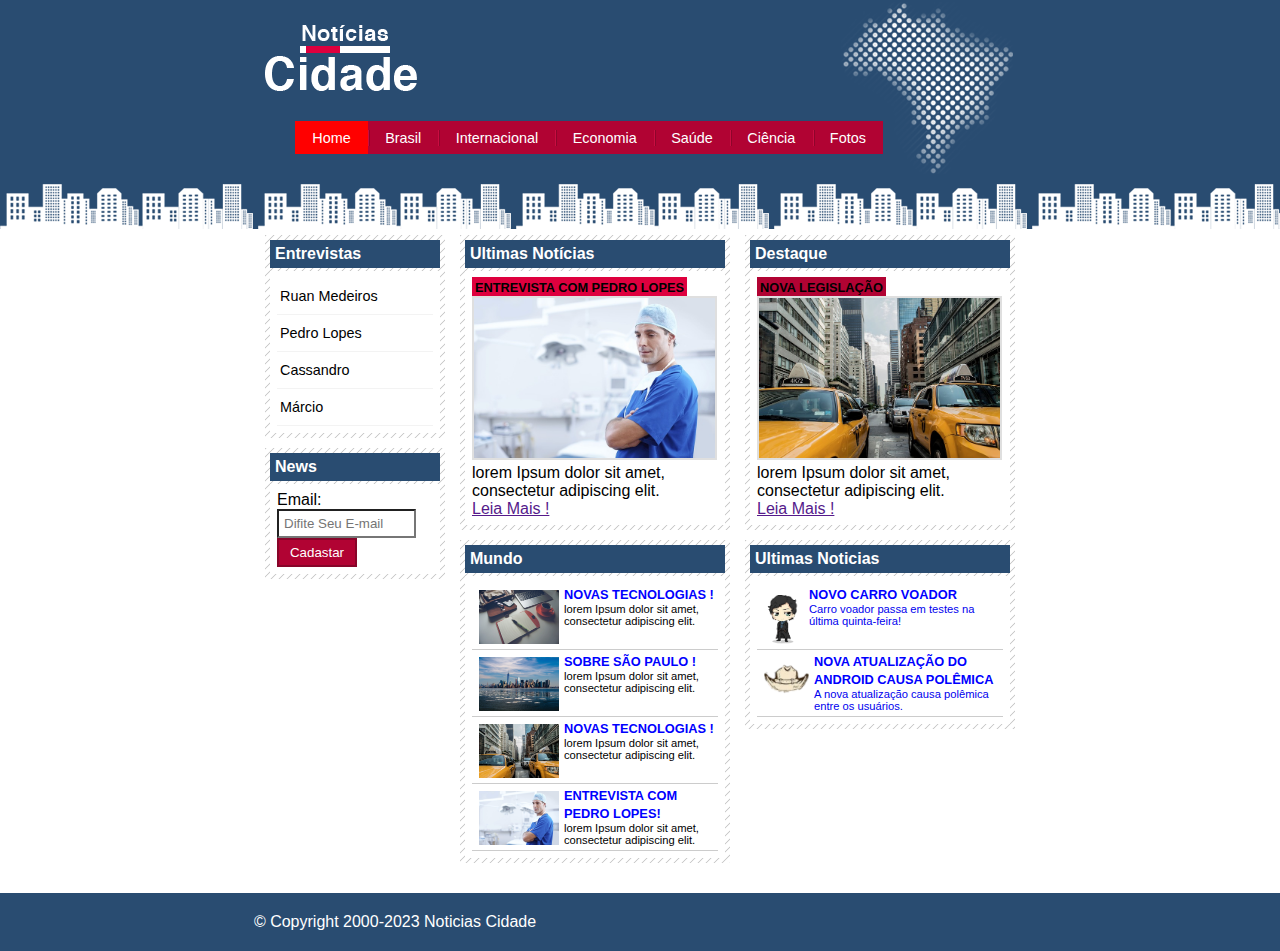
<file: index.html>
<!doctype html>
<html lang="pt-br">
	<head>
		<title>Notícias Cidades - Seu Site de Notícias</title>
		<meta charset="utf-8">
		<link rel="stylesheet" type="text/css" href="css/estilo.css">
 
	</head>
 
	<body class="home"> 

		<!--Inicio Container -->
			<div id="container">

				<!--Inicio topo -->
					<div id="topo">

						<h1 class="logo">Notícias da Cidade</h1>
						
						<ul id="navegacao">
							<li class="primeiro"><a id="home" href="index.html">Home</a></li>
							<li><a id="brasil" href="brasil.html">Brasil</a></li>
							<li><a id="internaciona" href="internacional.html">Internacional</a></li>
							<li><a id="economia" href="economia.html">Economia</a></li>
							<li><a id="saude" href="saude.html">Saúde</a></li>
							<li><a id="ciencia" href="ciencia.html">Ciência</a></li>
							<li><a id="fotos" href="fotos.html">Fotos</a></li>
						</ul>
					</div>
				<!-- Fim Topo -->

				<!-- Inicio Conteudo -->
					<div id="conteudo">

						<!-- Inicio primario -->
							<div id="primario">
								
								<div class="caixa entrevista">
									<h2>Ultimas Notícias</h2>
									<div class="caixa-conteudo">
										<h3>Entrevista com Pedro Lopes</h3>
										<img class="imagem-principal" src="imagens/doutor.jpg" width="100%"">
										<p>
											lorem Ipsum dolor sit amet,
											consectetur adipiscing elit.
										</p>
										<a href="">Leia Mais !</a>
									</div>
								</div>

								<div class="caixa">
									<h2>Mundo</h2>
										<div class="caixa-conteudo">
											<ul id="lista-noticias">
												
												<li>
													<a href="">
														<img src="imagens/tecnologia.jpg" width="80px">
														<h3>Novas Tecnologias !</h3>
														<p>
															lorem Ipsum dolor sit amet,
															consectetur adipiscing elit.
														</p>
													</a>
												</li>

												<li>
													<a href="">
														<img src="imagens/cidade.jpg" width="80px">
														<h3>Sobre São Paulo !</h3>
														<p>
															lorem Ipsum dolor sit amet,
															consectetur adipiscing elit.
														</p>
													</a>
												</li>

												<li>
													<a href="">
														<img src="imagens/taxi.jpg" width="80px">
														<h3>Novas Tecnologias !</h3>
														<p>
															lorem Ipsum dolor sit amet,
															consectetur adipiscing elit.
														</p>
													</a>
												</li>

												<li>
													<a href="">
														<img src="imagens/doutor.jpg" width="80px">
														<h3>Entrevista com Pedro Lopes!</h3>
														<p>
															lorem Ipsum dolor sit amet,
															consectetur adipiscing elit.
														</p>
													</a>
												</li>
											</ul>
										</div>
								</div>

							</div>
						<!-- Fim primario -->

						<!-- Inicio segundario -->
							<div id="segundario">

								<div class="caixa">
									<h2>Destaque</h2>
										<div class="destaque">
											<div class="caixa-conteudo">
												<h3>Nova Legislação</h3>
												<img class="imagem-principal" src="imagens/taxi.jpg" width="100%"">
												<p>
													lorem Ipsum dolor sit amet,
													consectetur adipiscing elit.
												</p>
												<a href="">Leia Mais !</a>
											</div>
										</div>

										
								</div>

								<div class="caixa">
									<h2>Ultimas Noticias</h2>
										<div class="caixa-conteudo">
											<ul id="lista-noticias">

												<li>
													<a href="#">
														<img src="imagens/Sherlock.png" width="40px">
														<h3>Novo carro voador</h3>
														<p>
															Carro voador passa em testes na última quinta-feira!
														
													</a>
												</li>

												<li>
													<a href="#">
														<img src="imagens/wantedssh.png" width="45px">
														<h3>Nova Atualização do Android causa polêmica</h3>
														<p>
															A nova atualização causa polêmica entre os usuários.
														
													</a>
												</li>


											</ul>
										</div>
								</div>

								
							</div>
						<!-- Fim segundario -->

						<!-- Inicio Lateral -->
							<div id="lateral">

								<div class="caixa">
									<h2>Entrevistas</h2>
									<div class="caixa-conteudo">
										<ul>
											<li><a href="">Ruan Medeiros</a></li>
											<li><a href="">Pedro Lopes</a></li>
											<li><a href="">Cassandro</a></li>
											<li><a href="">Márcio</a></li>
										</ul>
									</div>
								</div>

								<div class="caixa">
									<h2>News</h2>
									<div class="caixa-conteudo">
										
										<form>
											<div>
												<label for="email">Email:</label>
												<input type="email" name="email" id="email" placeholder="Difite Seu E-mail">
											</div>
											<div>
												<input class="submit" type="submit" value="Cadastar">
											</div>
										</form>

									</div>
								</div>

							</div>
						<!-- Fim Lateral -->

					</div>
				<!-- Fim Conteudo -->

			</div>
		<!-- Fim Container-->

		<!-- Inicio Rodape -->
			<div id="container-rodape">
				<div id="rodape">
					&copy; Copyright 2000-2023 Noticias Cidade
				</div>
			</div>
		<!-- Fim Rodape -->
		


	</body>

</html>
</file>
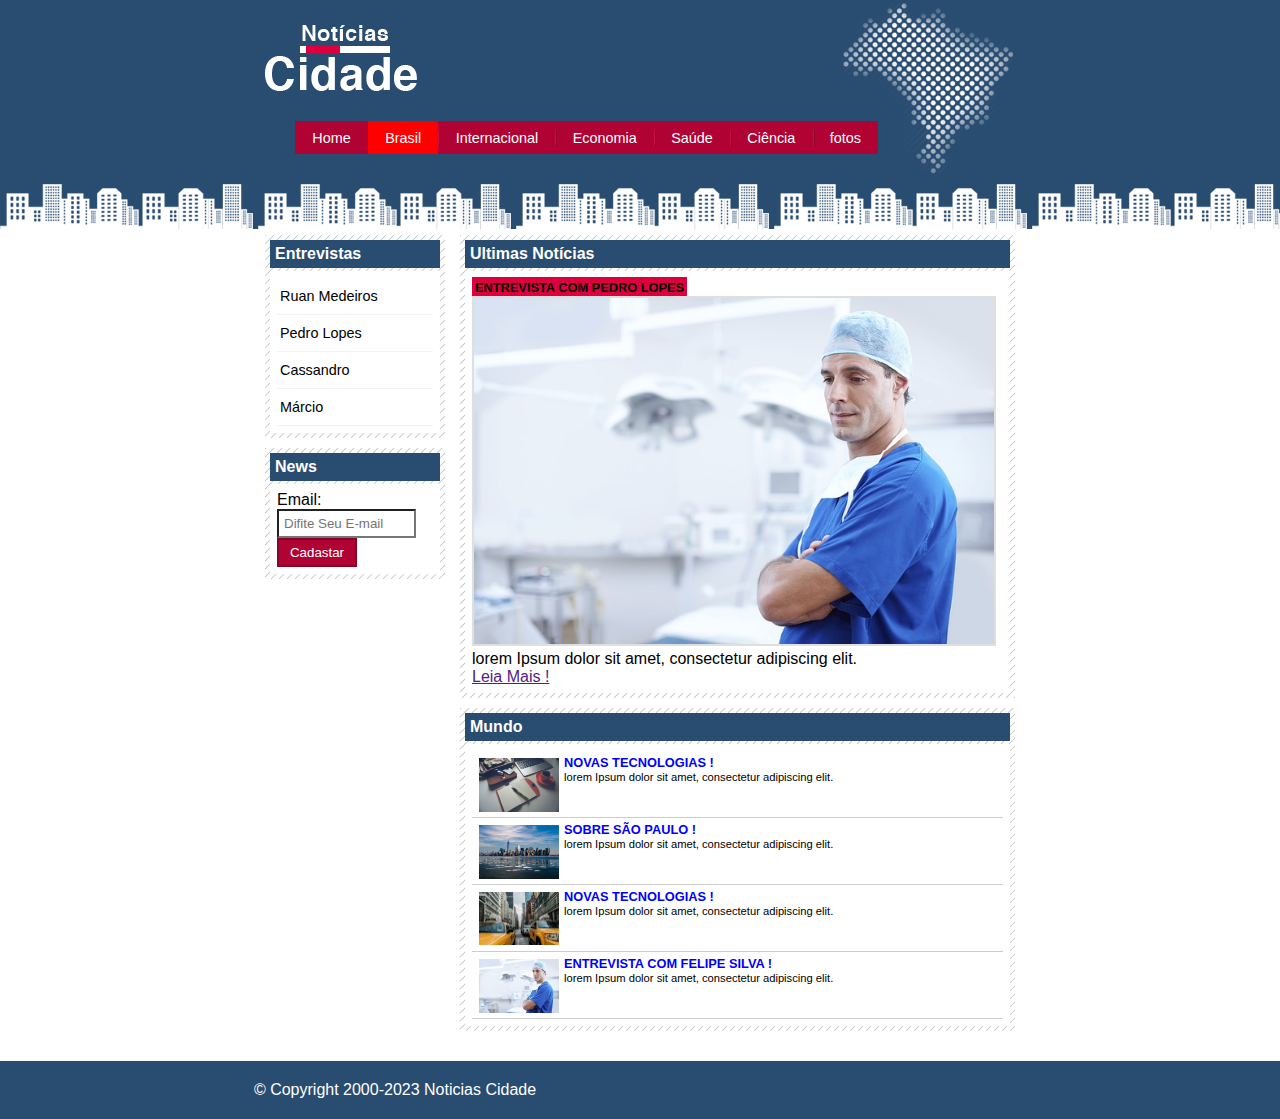
<file: brasil.html>
<!doctype html>
<html lang="pt-br">
	<head>
		<title>Brasil - Seu Site de Notícias</title>
		<meta charset="utf-8">
		<link rel="stylesheet" type="text/css" href="css/estilo.css">
 
	</head>
 
	<body id="duas-colunas" class="brasil"> 

		<!--Inicio Container -->
			<div id="container">

				<!--Inicio topo -->
					<div id="topo">

						<h1 class="logo">Notícias da Cidade</h1>
						
						<ul id="navegacao">
							<li class="primeiro"><a id="home" href="index.html">Home</a></li>
							<li><a id="brasil" href="brasil.html">Brasil</a></li>
							<li><a id="internaciona" href="internacional.html">Internacional</a></li>
							<li><a id="economia" href="economia.html">Economia</a></li>
							<li><a id="saude" href="saude.html">Saúde</a></li>
							<li><a id="ciencia" href="ciencia.html">Ciência</a></li>
							<li><a id="fotos" href="fotos.html">fotos</a></li>
						</ul>
					</div>
				<!-- Fim Topo -->

				<!-- Inicio Conteudo -->
					<div id="conteudo">

						<!-- Inicio primario -->
							<div id="primario">
								
								<div class="caixa entrevista">
									<h2>Ultimas Notícias</h2>
									<div class="caixa-conteudo">
										<h3>Entrevista com Pedro Lopes</h3>
										<img class="imagem-principal" src="imagens/doutor.jpg" width="100%"">
										<p>
											lorem Ipsum dolor sit amet,
											consectetur adipiscing elit.
										</p>
										<a href="">Leia Mais !</a>
									</div>
								</div>

								<div class="caixa">
									<h2>Mundo</h2>
										<div class="caixa-conteudo">
											<ul id="lista-noticias">
												
												<li>
													<a href="">
														<img src="imagens/tecnologia.jpg" width="80px">
														<h3>Novas Tecnologias !</h3>
														<p>
															lorem Ipsum dolor sit amet,
															consectetur adipiscing elit.
														</p>
													</a>
												</li>

												<li>
													<a href="">
														<img src="imagens/cidade.jpg" width="80px">
														<h3>Sobre São Paulo !</h3>
														<p>
															lorem Ipsum dolor sit amet,
															consectetur adipiscing elit.
														</p>
													</a>
												</li>

												<li>
													<a href="">
														<img src="imagens/taxi.jpg" width="80px">
														<h3>Novas Tecnologias !</h3>
														<p>
															lorem Ipsum dolor sit amet,
															consectetur adipiscing elit.
														</p>
													</a>
												</li>

												<li>
													<a href="">
														<img src="imagens/doutor.jpg" width="80px">
														<h3>Entrevista com Felipe Silva !</h3>
														<p>
															lorem Ipsum dolor sit amet,
															consectetur adipiscing elit.
														</p>
													</a>
												</li>
											</ul>
										</div>
								</div>

							</div>
						<!-- Fim primario -->

						<!-- Inicio Lateral -->
							<div id="lateral">

								<div class="caixa">
									<h2>Entrevistas</h2>
									<div class="caixa-conteudo">
										<ul>
											<li><a href="">Ruan Medeiros</a></li>
											<li><a href="">Pedro Lopes</a></li>
											<li><a href="">Cassandro</a></li>
											<li><a href="">Márcio</a></li>
										</ul>
									</div>
								</div>

								<div class="caixa">
									<h2>News</h2>
									<div class="caixa-conteudo">
										
										<form>
											<div>
												<label for="email">Email:</label>
												<input type="email" name="email" id="email" placeholder="Difite Seu E-mail">
											</div>
											<div>
												<input class="submit" type="submit" value="Cadastar">
											</div>
										</form>

									</div>
								</div>

							</div>
						<!-- Fim Lateral -->

					</div>
				<!-- Fim Conteudo -->

			</div>
		<!-- Fim Container-->

		<!-- Inicio Rodape -->
			<div id="container-rodape">
				<div id="rodape">
					&copy; Copyright 2000-2023 Noticias Cidade
				</div>
			</div>
		<!-- Fim Rodape -->
		


	</body>

</html>
</file>
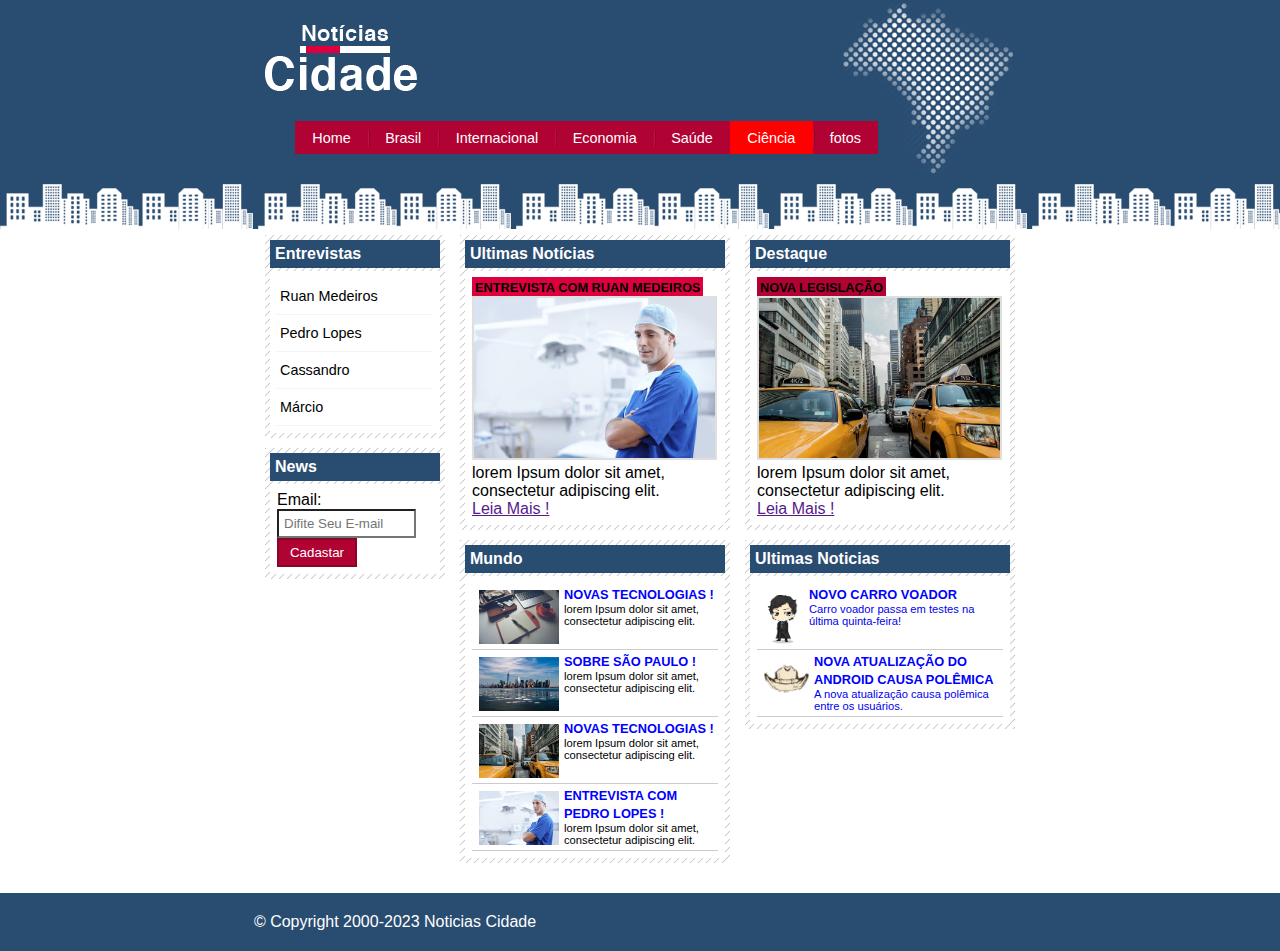
<file: ciencia.html>
<!doctype html>
<html lang="pt-br">
	<head>
		<title>Notícias Cidades - Seu Site de Notícias</title>
		<meta charset="utf-8">
		<link rel="stylesheet" type="text/css" href="css/estilo.css">
 
	</head>
 
	<body class="ciencia"> 

		<!--Inicio Container -->
			<div id="container">

				<!--Inicio topo -->
					<div id="topo">

						<h1 class="logo">Notícias da Cidade</h1>
						
						<ul id="navegacao">
							<li class="primeiro"><a id="home" href="index.html">Home</a></li>
							<li><a id="brasil" href="brasil.html">Brasil</a></li>
							<li><a id="internaciona" href="internacional.html">Internacional</a></li>
							<li><a id="economia" href="economia.html">Economia</a></li>
							<li><a id="saude" href="saude.html">Saúde</a></li>
							<li><a id="ciencia" href="ciencia.html">Ciência</a></li>
							<li><a id="fotos" href="fotos.html">fotos</a></li>
						</ul>
					</div>
				<!-- Fim Topo -->

				<!-- Inicio Conteudo -->
					<div id="conteudo">

						<!-- Inicio primario -->
							<div id="primario">
								
								<div class="caixa entrevista">
									<h2>Ultimas Notícias</h2>
									<div class="caixa-conteudo">
										<h3>Entrevista com Ruan Medeiros</h3>
										<img class="imagem-principal" src="imagens/doutor.jpg" width="100%"">
										<p>
											lorem Ipsum dolor sit amet,
											consectetur adipiscing elit.
										</p>
										<a href="">Leia Mais !</a>
									</div>
								</div>

								<div class="caixa">
									<h2>Mundo</h2>
										<div class="caixa-conteudo">
											<ul id="lista-noticias">
												
												<li>
													<a href="">
														<img src="imagens/tecnologia.jpg" width="80px">
														<h3>Novas Tecnologias !</h3>
														<p>
															lorem Ipsum dolor sit amet,
															consectetur adipiscing elit.
														</p>
													</a>
												</li>

												<li>
													<a href="">
														<img src="imagens/cidade.jpg" width="80px">
														<h3>Sobre São Paulo !</h3>
														<p>
															lorem Ipsum dolor sit amet,
															consectetur adipiscing elit.
														</p>
													</a>
												</li>

												<li>
													<a href="">
														<img src="imagens/taxi.jpg" width="80px">
														<h3>Novas Tecnologias !</h3>
														<p>
															lorem Ipsum dolor sit amet,
															consectetur adipiscing elit.
														</p>
													</a>
												</li>

												<li>
													<a href="">
														<img src="imagens/doutor.jpg" width="80px">
														<h3>Entrevista com Pedro Lopes !</h3>
														<p>
															lorem Ipsum dolor sit amet,
															consectetur adipiscing elit.
														</p>
													</a>
												</li>
											</ul>
										</div>
								</div>

							</div>
						<!-- Fim primario -->

						<!-- Inicio segundario -->
							<div id="segundario">

								<div class="caixa">
									<h2>Destaque</h2>
										<div class="destaque">
											<div class="caixa-conteudo">
												<h3>Nova Legislação</h3>
												<img class="imagem-principal" src="imagens/taxi.jpg" width="100%"">
												<p>
													lorem Ipsum dolor sit amet,
													consectetur adipiscing elit.
												</p>
												<a href="">Leia Mais !</a>
											</div>
										</div>

										
								</div>

								<div class="caixa">
									<h2>Ultimas Noticias</h2>
										<div class="caixa-conteudo">
											<ul id="lista-noticias">

												<li>
													<a href="#">
														<img src="imagens/Sherlock.png" width="40px">
														<h3>Novo carro voador</h3>
														<p>
															Carro voador passa em testes na última quinta-feira!
														
													</a>
												</li>

												<li>
													<a href="#">
														<img src="imagens/wantedssh.png" width="45px">
														<h3>Nova Atualização do Android causa polêmica</h3>
														<p>
															A nova atualização causa polêmica entre os usuários.
														
													</a>
												</li>


											</ul>
										</div>
								</div>

								
							</div>
						<!-- Fim segundario -->

						<!-- Inicio Lateral -->
							<div id="lateral">

								<div class="caixa">
									<h2>Entrevistas</h2>
									<div class="caixa-conteudo">
										<ul>
											<li><a href="">Ruan Medeiros</a></li>
											<li><a href="">Pedro Lopes</a></li>
											<li><a href="">Cassandro</a></li>
											<li><a href="">Márcio</a></li>
										</ul>
									</div>
								</div>

								<div class="caixa">
									<h2>News</h2>
									<div class="caixa-conteudo">
										
										<form>
											<div>
												<label for="email">Email:</label>
												<input type="email" name="email" id="email" placeholder="Difite Seu E-mail">
											</div>
											<div>
												<input class="submit" type="submit" value="Cadastar">
											</div>
										</form>

									</div>
								</div>

							</div>
						<!-- Fim Lateral -->

					</div>
				<!-- Fim Conteudo -->

			</div>
		<!-- Fim Container-->

		<!-- Inicio Rodape -->
			<div id="container-rodape">
				<div id="rodape">
					&copy; Copyright 2000-2023 Noticias Cidade
				</div>
			</div>
		<!-- Fim Rodape -->
		


	</body>

</html>
</file>
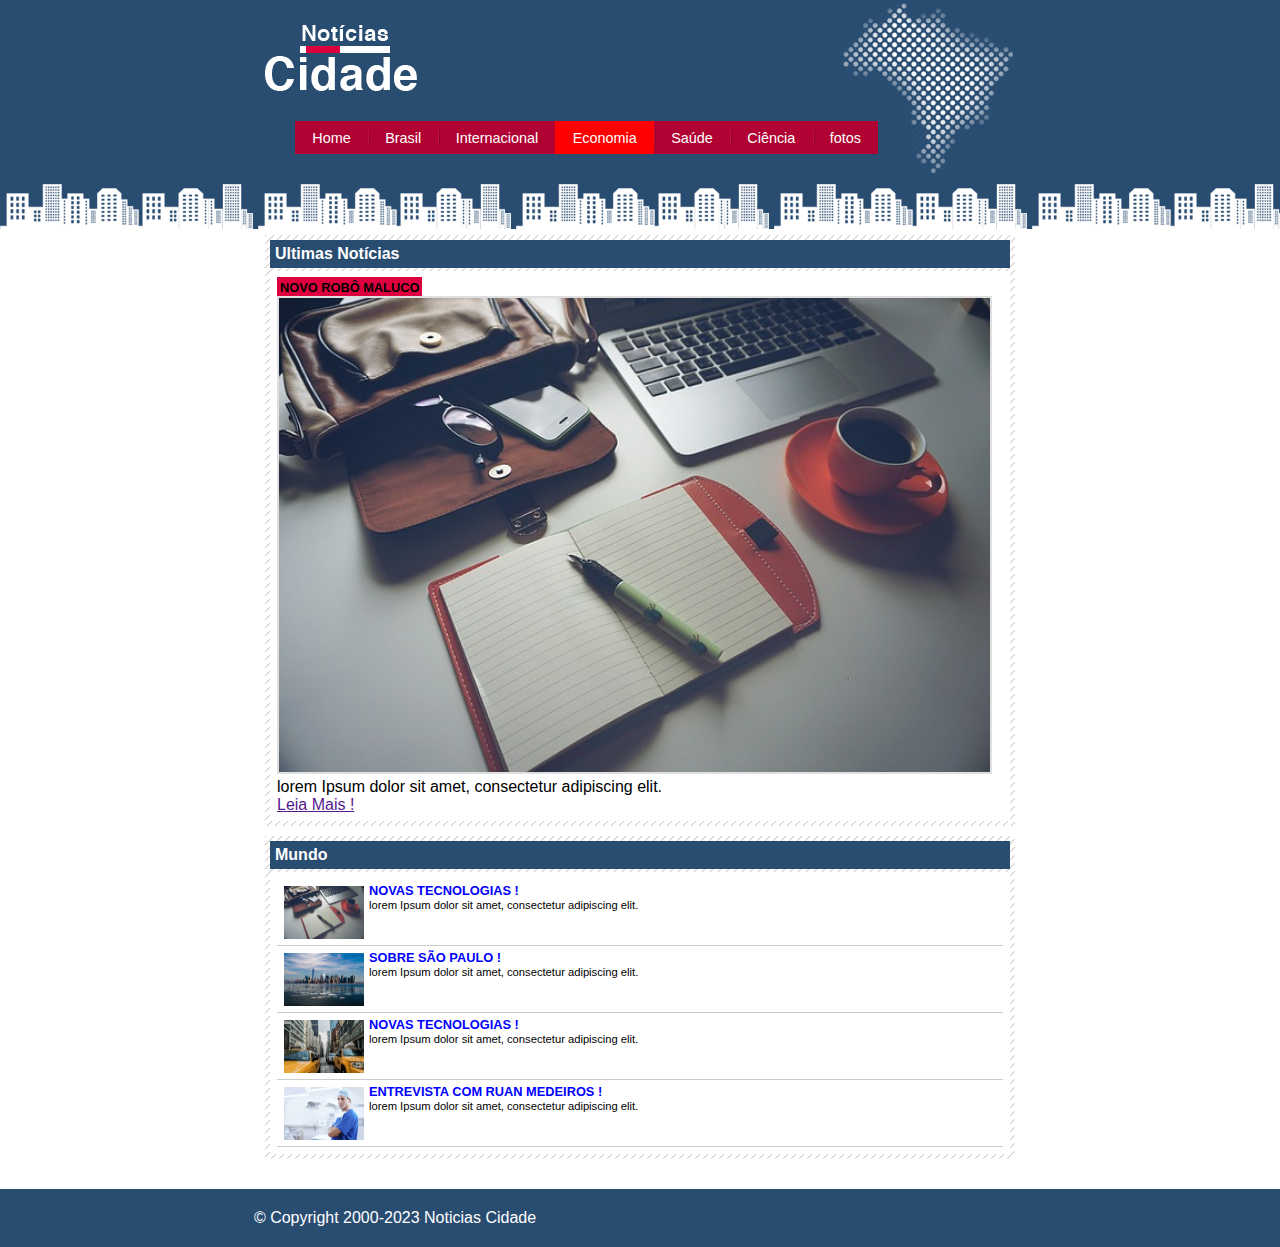
<file: economia.html>
<!doctype html>
<html lang="pt-br">
	<head>
		<title>Notícias Cidades - Seu Site de Notícias</title>
		<meta charset="utf-8">
		<link rel="stylesheet" type="text/css" href="css/estilo.css">
 
	</head>
 
	<body id="uma-colunas" class="economia"> 

		<!--Inicio Container -->
			<div id="container">

				<!--Inicio topo -->
					<div id="topo">

						<h1 class="logo">Notícias da Cidade</h1>
						
						<ul id="navegacao">
							<li class="primeiro"><a id="home" href="index.html">Home</a></li>
							<li><a id="brasil" href="brasil.html">Brasil</a></li>
							<li><a id="internaciona" href="internacional.html">Internacional</a></li>
							<li><a id="economia" href="economia.html">Economia</a></li>
							<li><a id="saude" href="saude.html">Saúde</a></li>
							<li><a id="ciencia" href="ciencia.html">Ciência</a></li>
							<li><a id="fotos" href="fotos.html">fotos</a></li>
						</ul>
					</div>
				<!-- Fim Topo -->

				<!-- Inicio Conteudo -->
					<div id="conteudo">

						<!-- Inicio primario -->
							<div id="primario">
								
								<div class="caixa entrevista">
									<h2>Ultimas Notícias</h2>
									<div class="caixa-conteudo">
										<h3>Novo robô maluco</h3>
										<img class="imagem-principal" src="imagens/tecnologia.jpg" width="100%">
										<p>
											lorem Ipsum dolor sit amet,
											consectetur adipiscing elit.
										</p>
										<a href="">Leia Mais !</a>
									</div>
								</div>

								<div class="caixa">
									<h2>Mundo</h2>
										<div class="caixa-conteudo">
											<ul id="lista-noticias">
												
												<li>
													<a href="">
														<img src="imagens/tecnologia.jpg" width="80px">
														<h3>Novas Tecnologias !</h3>
														<p>
															lorem Ipsum dolor sit amet,
															consectetur adipiscing elit.
														</p>
													</a>
												</li>

												<li>
													<a href="">
														<img src="imagens/cidade.jpg" width="80px">
														<h3>Sobre São Paulo !</h3>
														<p>
															lorem Ipsum dolor sit amet,
															consectetur adipiscing elit.
														</p>
													</a>
												</li>

												<li>
													<a href="">
														<img src="imagens/taxi.jpg" width="80px">
														<h3>Novas Tecnologias !</h3>
														<p>
															lorem Ipsum dolor sit amet,
															consectetur adipiscing elit.
														</p>
													</a>
												</li>

												<li>
													<a href="">
														<img src="imagens/doutor.jpg" width="80px">
														<h3>Entrevista com Ruan Medeiros !</h3>
														<p>
															lorem Ipsum dolor sit amet,
															consectetur adipiscing elit.
														</p>
													</a>
												</li>
											</ul>
										</div>
								</div>

							</div>
						<!-- Fim primario -->




					</div>
				<!-- Fim Conteudo -->

			</div>
		<!-- Fim Container-->

		<!-- Inicio Rodape -->
			<div id="container-rodape">
				<div id="rodape">
					&copy; Copyright 2000-2023 Noticias Cidade
				</div>
			</div>
		<!-- Fim Rodape -->
		


	</body>

</html>
</file>
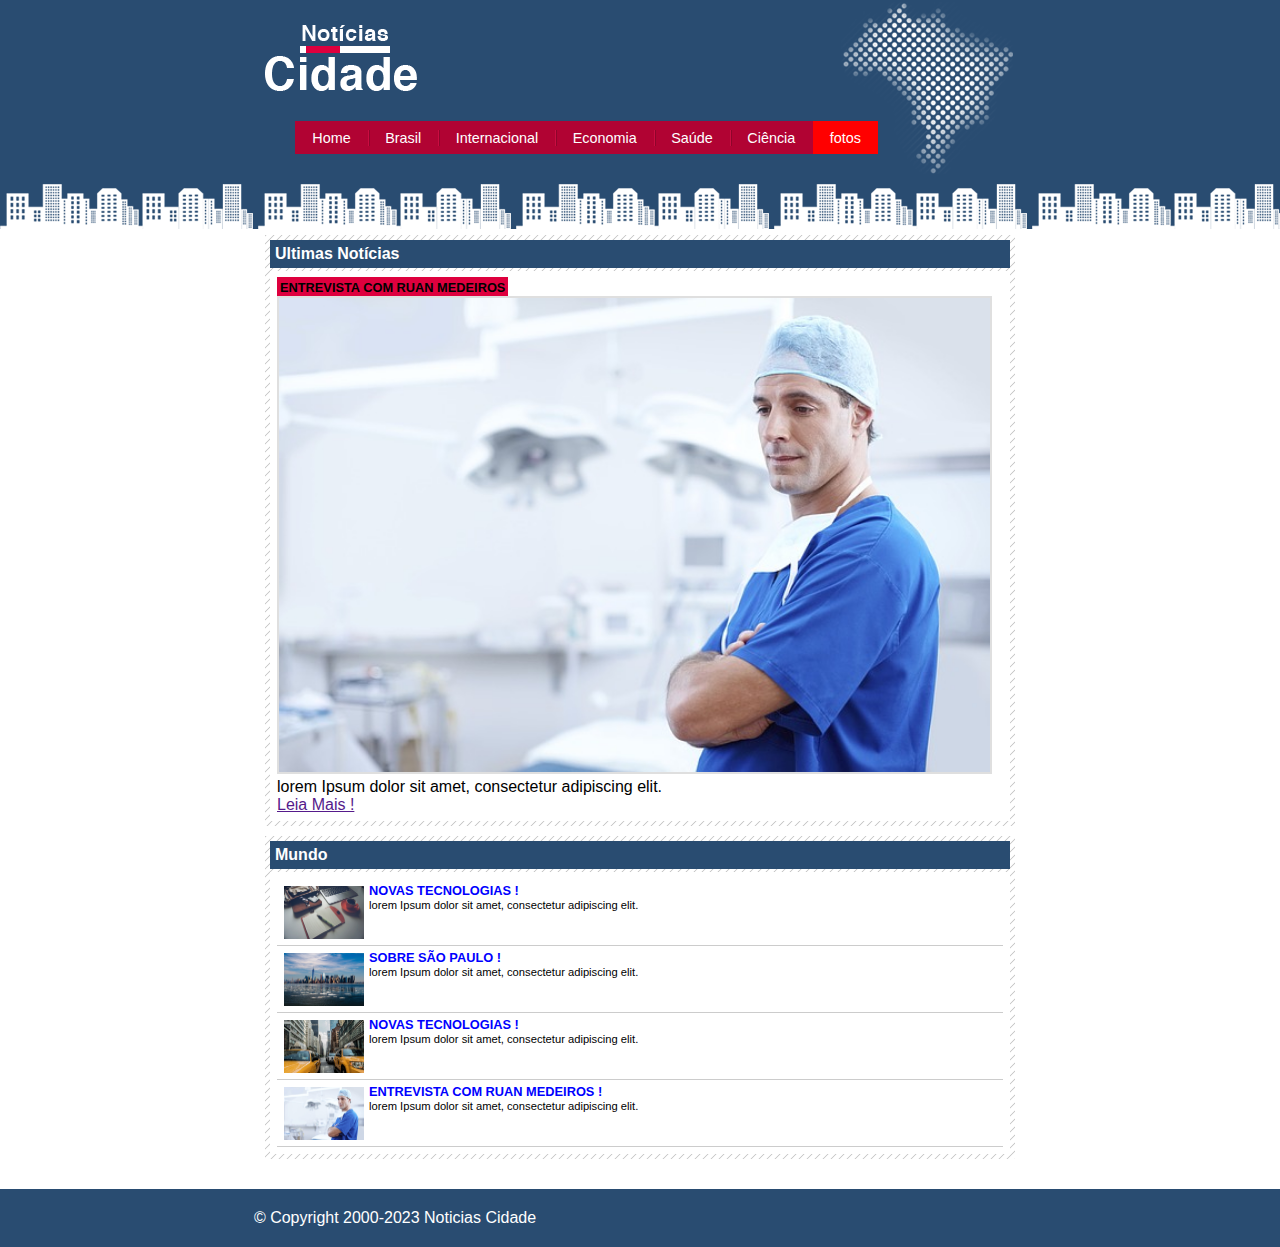
<file: Fotos.html>
<!doctype html>
<html lang="pt-br">
	<head>
		<title>Fotos - Seu Site de Notícias</title>
		<meta charset="utf-8">
		<link rel="stylesheet" type="text/css" href="css/estilo.css">
 
	</head>
 
	<body id="uma-colunas" class="fotos"> 

		<!--Inicio Container -->
			<div id="container">

				<!--Inicio topo -->
					<div id="topo">

						<h1 class="logo">Notícias da Cidade</h1>
						
						<ul id="navegacao">
							<li class="primeiro"><a id="home" href="index.html">Home</a></li>
							<li><a id="brasil" href="brasil.html">Brasil</a></li>
							<li><a id="internaciona" href="internacional.html">Internacional</a></li>
							<li><a id="economia" href="economia.html">Economia</a></li>
							<li><a id="saude" href="saude.html">Saúde</a></li>
							<li><a id="ciencia" href="ciencia.html">Ciência</a></li>
							<li><a id="fotos" href="fotos.html">fotos</a></li>
						</ul>
					</div>
				<!-- Fim Topo -->

				<!-- Inicio Conteudo -->
					<div id="conteudo">

						<!-- Inicio primario -->
							<div id="primario">
								
								<div class="caixa entrevista">
									<h2>Ultimas Notícias</h2>
									<div class="caixa-conteudo">
										<h3>Entrevista com Ruan Medeiros</h3>
										<img class="imagem-principal" src="imagens/doutor.jpg" width="100%"">
										<p>
											lorem Ipsum dolor sit amet,
											consectetur adipiscing elit.
										</p>
										<a href="">Leia Mais !</a>
									</div>
								</div>

								<div class="caixa">
									<h2>Mundo</h2>
										<div class="caixa-conteudo">
											<ul id="lista-noticias">
												
												<li>
													<a href="">
														<img src="imagens/tecnologia.jpg" width="80px">
														<h3>Novas Tecnologias !</h3>
														<p>
															lorem Ipsum dolor sit amet,
															consectetur adipiscing elit.
														</p>
													</a>
												</li>

												<li>
													<a href="">
														<img src="imagens/cidade.jpg" width="80px">
														<h3>Sobre São Paulo !</h3>
														<p>
															lorem Ipsum dolor sit amet,
															consectetur adipiscing elit.
														</p>
													</a>
												</li>

												<li>
													<a href="">
														<img src="imagens/taxi.jpg" width="80px">
														<h3>Novas Tecnologias !</h3>
														<p>
															lorem Ipsum dolor sit amet,
															consectetur adipiscing elit.
														</p>
													</a>
												</li>

												<li>
													<a href="">
														<img src="imagens/doutor.jpg" width="80px">
														<h3>Entrevista com Ruan Medeiros !</h3>
														<p>
															lorem Ipsum dolor sit amet,
															consectetur adipiscing elit.
														</p>
													</a>
												</li>
											</ul>
										</div>
								</div>

							</div>
						<!-- Fim primario -->

					</div>
				<!-- Fim Conteudo -->

			</div>
		<!-- Fim Container-->

		<!-- Inicio Rodape -->
			<div id="container-rodape">
				<div id="rodape">
					&copy; Copyright 2000-2023 Noticias Cidade
				</div>
			</div>
		<!-- Fim Rodape -->
		


	</body>

</html>
</file>
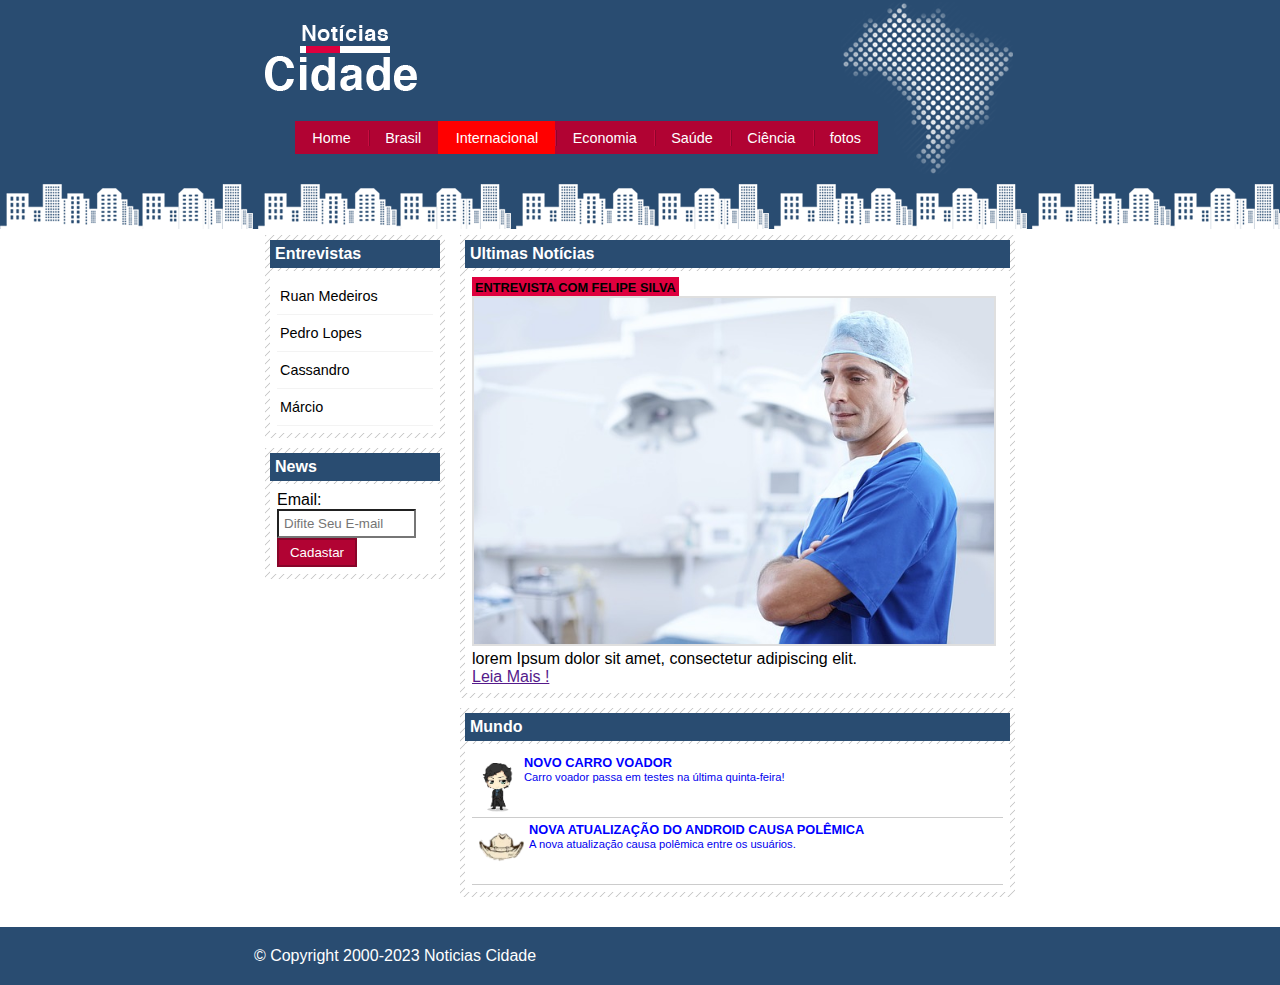
<file: internacional.html>
<!doctype html>
<html lang="pt-br">
	<head>
		<title>Internacional - Seu Site de Notícias</title>
		<meta charset="utf-8">
		<link rel="stylesheet" type="text/css" href="css/estilo.css">
 
	</head>
 
	<body id="duas-colunas" class="internacional"> 

		<!--Inicio Container -->
			<div id="container">

				<!--Inicio topo -->
					<div id="topo">

						<h1 class="logo">Notícias da Cidade</h1>
						
						<ul id="navegacao">
							<li class="primeiro"><a id="home" href="index.html">Home</a></li>
							<li><a id="brasil" href="brasil.html">Brasil</a></li>
							<li><a id="internacional" href="internacional.html">Internacional</a></li>
							<li><a id="economia" href="economia.html">Economia</a></li>
							<li><a id="saude" href="saude.html">Saúde</a></li>
							<li><a id="ciencia" href="ciencia.html">Ciência</a></li>
							<li><a id="fotos" href="fotos.html">fotos</a></li>
						</ul>
					</div>
				<!-- Fim Topo -->

				<!-- Inicio Conteudo -->
					<div id="conteudo">

						<!-- Inicio primario -->
							<div id="primario">
								
								<div class="caixa entrevista">
									<h2>Ultimas Notícias</h2>
									<div class="caixa-conteudo">
										<h3>Entrevista com Felipe Silva</h3>
										<img class="imagem-principal" src="imagens/doutor.jpg" width="100%"">
										<p>
											lorem Ipsum dolor sit amet,
											consectetur adipiscing elit.
										</p>
										<a href="">Leia Mais !</a>
									</div>
								</div>

								<div class="caixa">
									<h2>Mundo</h2>
										<div class="caixa-conteudo">
											<ul id="lista-noticias">
												
												<li>
													<a href="#">
														<img src="imagens/Sherlock.png" width="40px">
														<h3>Novo carro voador</h3>
														<p>
															Carro voador passa em testes na última quinta-feira!
														
													</a>
												</li>

												<li>
													<a href="#">
														<img src="imagens/wantedssh.png" width="45px">
														<h3>Nova Atualização do Android causa polêmica</h3>
														<p>
															A nova atualização causa polêmica entre os usuários.
														
													</a>
												</li>
										
											</ul>
										</div>
								</div>

							</div>
						<!-- Fim primario -->

						<!-- Inicio Lateral -->
							<div id="lateral">

								<div class="caixa">
									<h2>Entrevistas</h2>
									<div class="caixa-conteudo">
										<ul>
											<li><a href="">Ruan Medeiros</a></li>
											<li><a href="">Pedro Lopes</a></li>
											<li><a href="">Cassandro</a></li>
											<li><a href="">Márcio</a></li>
										</ul>
									</div>
								</div>

								<div class="caixa">
									<h2>News</h2>
									<div class="caixa-conteudo">
										
										<form>
											<div>
												<label for="email">Email:</label>
												<input type="email" name="email" id="email" placeholder="Difite Seu E-mail">
											</div>
											<div>
												<input class="submit" type="submit" value="Cadastar">
											</div>
										</form>

									</div>
								</div>

							</div>
						<!-- Fim Lateral -->

					</div>
				<!-- Fim Conteudo -->

			</div>
		<!-- Fim Container-->

		<!-- Inicio Rodape -->
			<div id="container-rodape">
				<div id="rodape">
					&copy; Copyright 2000-2023 Noticias Cidade
				</div>
			</div>
		<!-- Fim Rodape -->
		


	</body>

</html>
</file>
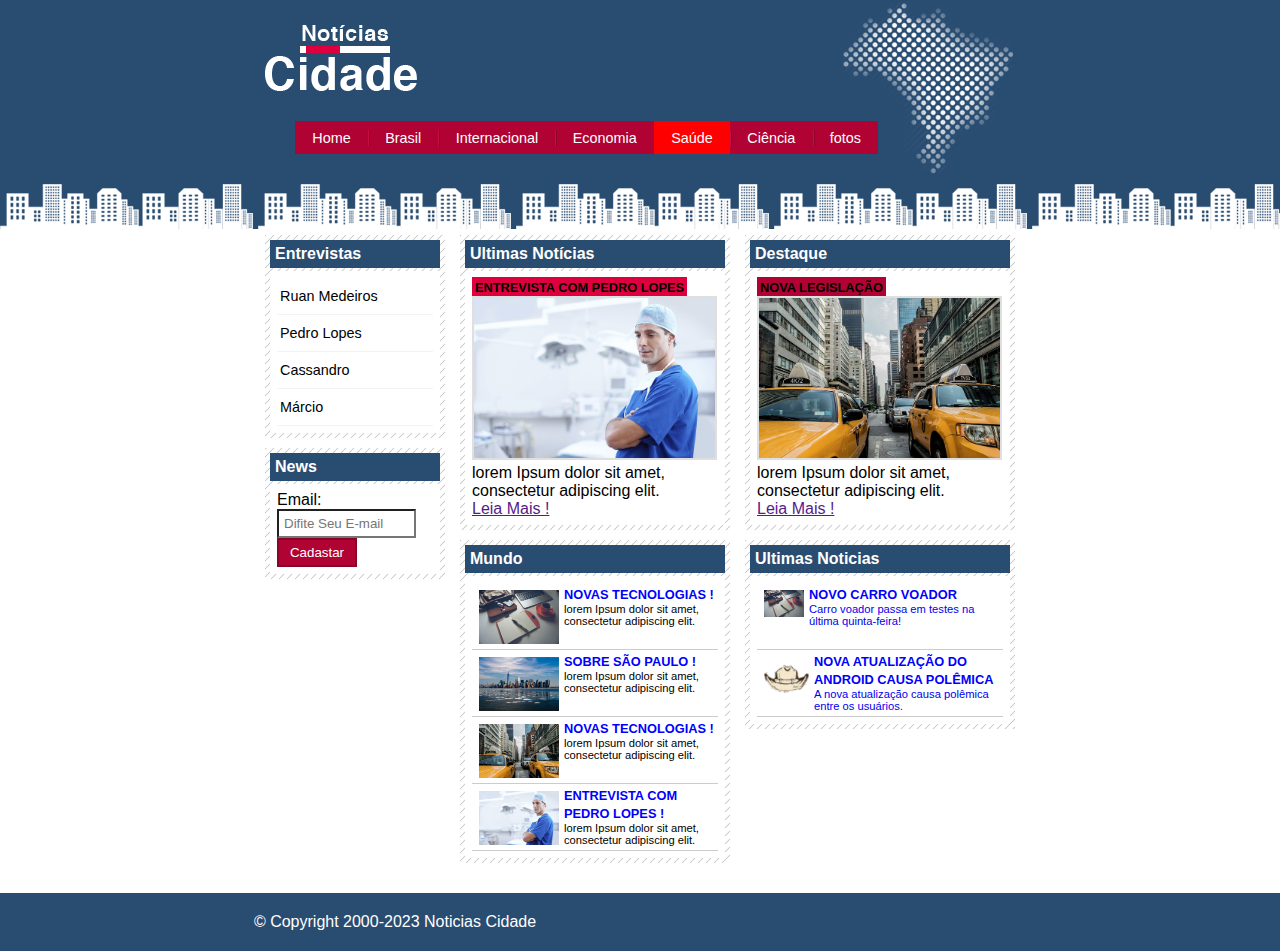
<file: saude.html>
<!doctype html>
<html lang="pt-br">
	<head>
		<title>Saúde - Seu Site de Notícias</title>
		<meta charset="utf-8">
		<link rel="stylesheet" type="text/css" href="css/estilo.css">

 
	</head>
 
	<body class="saude"> 

		<!--Inicio Container -->
			<div id="container">

				<!--Inicio topo -->
					<div id="topo">

						<h1 class="logo">Notícias da Cidade</h1>
						
						<ul id="navegacao">
							<li class="primeiro"><a id="home" href="index.html">Home</a></li>
							<li><a id="brasil" href="brasil.html">Brasil</a></li>
							<li><a id="internaciona" href="internacional.html">Internacional</a></li>
							<li><a id="economia" href="economia.html">Economia</a></li>
							<li><a id="saude" href="saude.html">Saúde</a></li>
							<li><a id="ciencia" href="ciencia.html">Ciência</a></li>
							<li><a id="fotos" href="fotos.html">fotos</a></li>
						</ul>
					</div>
				<!-- Fim Topo -->

				<!-- Inicio Conteudo -->
					<div id="conteudo">

						<!-- Inicio primario -->
							<div id="primario">
								
								<div class="caixa entrevista">
									<h2>Ultimas Notícias</h2>
									<div class="caixa-conteudo">
										<h3>Entrevista com Pedro Lopes</h3>
										<img class="imagem-principal" src="imagens/doutor.jpg" width="100%"">
										<p>
											lorem Ipsum dolor sit amet,
											consectetur adipiscing elit.
										</p>
										<a href="">Leia Mais !</a>
									</div>
								</div>

								<div class="caixa">
									<h2>Mundo</h2>
										<div class="caixa-conteudo">
											<ul id="lista-noticias">
												
												<li>
													<a href="">
														<img src="imagens/tecnologia.jpg" width="80px">
														<h3>Novas Tecnologias !</h3>
														<p>
															lorem Ipsum dolor sit amet,
															consectetur adipiscing elit.
														</p>
													</a>
												</li>

												<li>
													<a href="">
														<img src="imagens/cidade.jpg" width="80px">
														<h3>Sobre São Paulo !</h3>
														<p>
															lorem Ipsum dolor sit amet,
															consectetur adipiscing elit.
														</p>
													</a>
												</li>

												<li>
													<a href="">
														<img src="imagens/taxi.jpg" width="80px">
														<h3>Novas Tecnologias !</h3>
														<p>
															lorem Ipsum dolor sit amet,
															consectetur adipiscing elit.
														</p>
													</a>
												</li>

												<li>
													<a href="">
														<img src="imagens/doutor.jpg" width="80px">
														<h3>Entrevista com Pedro Lopes !</h3>
														<p>
															lorem Ipsum dolor sit amet,
															consectetur adipiscing elit.
														</p>
													</a>
												</li>
											</ul>
										</div>
								</div>

							</div>
						<!-- Fim primario -->

						<!-- Inicio segundario -->
							<div id="segundario">

								<div class="caixa">
									<h2>Destaque</h2>
										<div class="destaque">
											<div class="caixa-conteudo">
												<h3>Nova Legislação</h3>
												<img class="imagem-principal" src="imagens/taxi.jpg" width="100%"">
												<p>
													lorem Ipsum dolor sit amet,
													consectetur adipiscing elit.
												</p>
												<a href="">Leia Mais !</a>
											</div>
										</div>

										
								</div>

								<div class="caixa">
									<h2>Ultimas Noticias</h2>
										<div class="caixa-conteudo">
											<ul id="lista-noticias">

												<li>
													<a href="#">
														<img src="imagens/tecnologia.jpg" width="40px">
														<h3>Novo carro voador</h3>
														<p>
															Carro voador passa em testes na última quinta-feira!
														
													</a>
												</li>

												<li>
													<a href="#">
														<img src="imagens/wantedssh.png" width="45px">
														<h3>Nova Atualização do Android causa polêmica</h3>
														<p>
															A nova atualização causa polêmica entre os usuários.
														
													</a>
												</li>


											</ul>
										</div>
								</div>

								
							</div>
						<!-- Fim segundario -->

						<!-- Inicio Lateral -->
							<div id="lateral">

								<div class="caixa">
									<h2>Entrevistas</h2>
									<div class="caixa-conteudo">
										<ul>
											<li><a href="">Ruan Medeiros</a></li>
											<li><a href="">Pedro Lopes</a></li>
											<li><a href="">Cassandro</a></li>
											<li><a href="">Márcio</a></li>
										</ul>
									</div>
								</div>

								<div class="caixa">
									<h2>News</h2>
									<div class="caixa-conteudo">
										
										<form>
											<div>
												<label for="email">Email:</label>
												<input type="email" name="email" id="email" placeholder="Difite Seu E-mail">
											</div>
											<div>
												<input class="submit" type="submit" value="Cadastar">
											</div>
										</form>

									</div>
								</div>

							</div>
						<!-- Fim Lateral -->

					</div>
				<!-- Fim Conteudo -->

			</div>
		<!-- Fim Container-->

		<!-- Inicio Rodape -->
			<div id="container-rodape">
				<div id="rodape">
					&copy; Copyright 2000-2023 Noticias Cidade
				</div>
			</div>
		<!-- Fim Rodape -->
		


	</body>

</html>
</file>
<file: css/estilo.css>
* {
	margin: 0;
	padding: 0;
}
body{
	font-family: "Trebuchet MS", Helvetica, sans-serif;
	background: #fff url(../imagens/fundo.png) repeat-x;
}

#container {
	width: 750px;
	margin: 0 auto;


}

#topo {
	background: url(../imagens/detalhe-topo.png) no-repeat right top;
	height: 150px;
	padding-top: 25px;
}

.logo {
	width: 152px;
	height: 66px;
	background: url(../imagens/logo.png) no-repeat center;
	text-indent: -3000px;
}

/* Barra De Navegação */
ul {
margin: 0;
padding: 0;
list-style: none;
}

#topo ul {
	background-color: #b10333;
	margin: 30px;
	float: left;
}

#topo ul li {
	background: url(../imagens/divisor.png) no-repeat left;
	float: left;
}

#topo ul li a {
	text-decoration: none;
	display: block;
	color: #fff;
	font-size: 0.9em;
	padding: 0.6em 1.2em;
}

#topo ul li.primeiro {
	background: none;
}

#topo ul li a:hover {
	color: black;
}

body.home #navegacao #home,
body.brasil #navegacao #brasil,
body.internacional #navegacao #internacional,
body.economia #navegacao #economia,
body.saude #navegacao #saude,
body.ciencia #navegacao #ciencia,
body.fotos #navegacao #fotos {
	background: red;
	cursor: text;
}

/* Inicio Configurando as tres Colunas*/

#conteudo {
	background: #f5f5f5;
	margin-top: 60px;
}

#lateral {
	float: left;
	margin: 0 0 20px -750px;
	width: 180px;	
}

#primario {
	float: left;
	margin: 0 0 20px 195px;
	width: 270px
}

#segundario {
	float: left;
	margin: 0 0 20px 15px;
	width: 270px			
}


#duas-colunas #primario {
	width: 555px
}

#uma-colunas #primario {
	margin: 0 0 20px 0;
	width: 750px
}


/* Configurando a Caixa*/

.caixa {
	background: #f3f3f3 url(../imagens/fundo-caixa.png);
	padding: 5px;
	margin-bottom: 10px;
}

.caixa-conteudo {
	background: #fff;
	margin-top: 3px;
	padding: 7px;
}
h2 {                 
	background: #294c71;
	font-size: 1.0em;
	color: white;
	padding: 5px;
}

/* Formatando Menu Lateral */

#lateral ul a {
	font-size: 0.9em;
	padding: 3px;
	display: block;
	line-height: 30px;
	text-decoration: none;
	color: #000;
	border-bottom: 1px solid #f3f3f3;
}

#lateral ul a:hover {
	color: #a1a1a1;
	background: #f9f9f9 url(../imagens/marcador.png) no-repeat left center;
	padding-left: 20px;
}

/* Formatando Menu Lateral */

label {
	cursor: pointer;
	display: block;
}

input {
	padding: 5px;
	width: 125px;
	font-size: 0.9;
	background-color: #fff;
}

input.submit {
	width: 80px;
	color: #fff;
	background-color: #b10333;
	border: 2px solid #870529;
	padding: 5px;
	
}
 
/* Formatando Imagens */

img.imagem-principal {
	width: 98%;
	border: 2px solid #dfdfdf ;
}

/*Formatando Cabeçalhos*/

h3 {
	text-transform: uppercase;
	display: inline;
	font-size: 0.8em;
	padding: 3px;
}

.destaque h3 {
	background: #b10333;
}

.entrevista h3 {
	background: #de003e;
}

/* Lista de Notícias */

#lista-noticias li {
	padding: 2px;
	border-bottom: 1px solid #ccc;
	height: 62px;
}

#lista-noticias li p {
	font-size: 0.7em;
	color: #000;
}

#lista-noticias li h3 {
	font-size: 0.8em;
	padding: 0;
	color: blue;
}

#lista-noticias li a {
	text-decoration: none;
}

#lista-noticias li a img {
	float: left;
	margin: 5px;
}

#lista-noticias li:hover{
	background: #eee;
	padding-left: 10px;
	cursor: pointer;
}

/* Rodape*/

#container-rodape {
	background: #294c71;
	margin: 0 auto;
	clear: both;
}

#rodape {
	text-align: center;
	width: 750px;
	padding: 20px;
	color: white;
}
</file>
